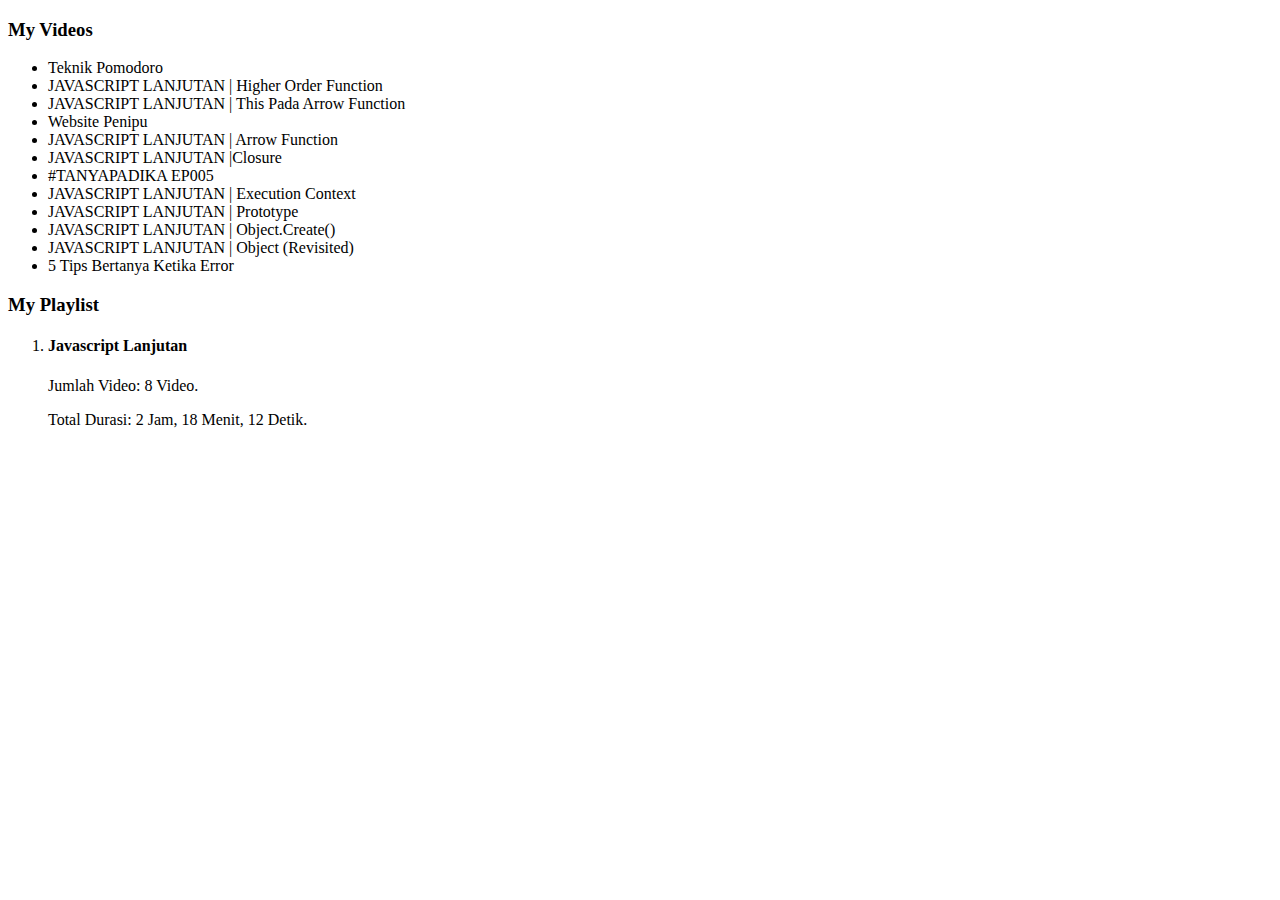
<file: index4.html>
<!DOCTYPE html>
<html>
<head>
	<title>Filter, Map & Reduce</title>
</head>
<body>
	<h3>My Videos</h3>
	<ul>
		<li data-duration="15:27">Teknik Pomodoro</li>
		<li data-duration="11:18">JAVASCRIPT LANJUTAN | Higher Order Function</li>
		<li data-duration="21:40">JAVASCRIPT LANJUTAN | This Pada Arrow Function</li>
		<li data-duration="19:38">Website Penipu</li>
		<li data-duration="12:10">JAVASCRIPT LANJUTAN | Arrow Function</li>
		<li data-duration="20:43">JAVASCRIPT LANJUTAN |Closure</li>
		<li data-duration="14:30">#TANYAPADIKA EP005</li>
		<li data-duration="26:38">JAVASCRIPT LANJUTAN | Execution Context</li>
		<li data-duration="17:33">JAVASCRIPT LANJUTAN | Prototype</li>
		<li data-duration="10:39">JAVASCRIPT LANJUTAN | Object.Create()</li>
		<li data-duration="17:31">JAVASCRIPT LANJUTAN | Object (Revisited)</li>
		<li data-duration="14:25"> 5 Tips Bertanya Ketika Error</li>
	</ul>

	<h3>My Playlist</h3>
	<ol>
		<li>
			<h4>Javascript Lanjutan</h4>
			<p>Jumlah Video: <span class="jumlah-video"></span></p>
			<p>Total Durasi: <span class="total-durasi"></span></p>
		</li>
	</ol>

	<script src="script7.js"></script>

</body>
</html>
</file>
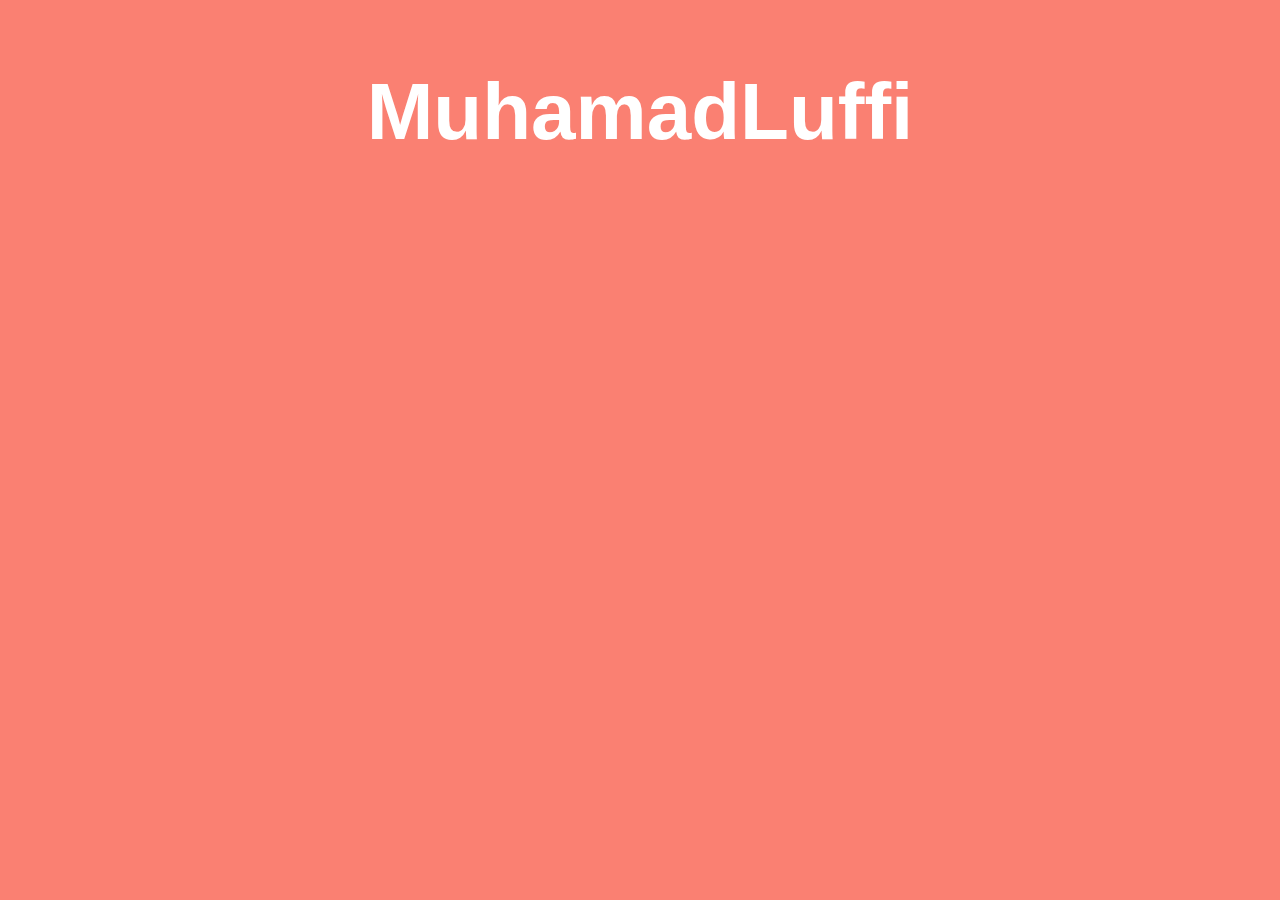
<file: index8.html>
<!DOCTYPE html>
<html>
<head>
	<title>Spread Operator</title>
	<style>
		body{
			background-color: salmon;
		}

		.nama{
			font-family: arial;
			font-size: 80px;
			text-align: center;
			color:white;
			
		}

		.nama span{
			display: inline-block;
			transition: .3s;
			cursor: pointer;
		}

		.nama span:hover{
			transform: scale(2) translateY(-20px);
		}


	</style>
</head>
<body>

	<h2 class="nama">Muhamad Luffi</h2>

	<script src="script12.js"></script>

</body>
</html>
</file>
